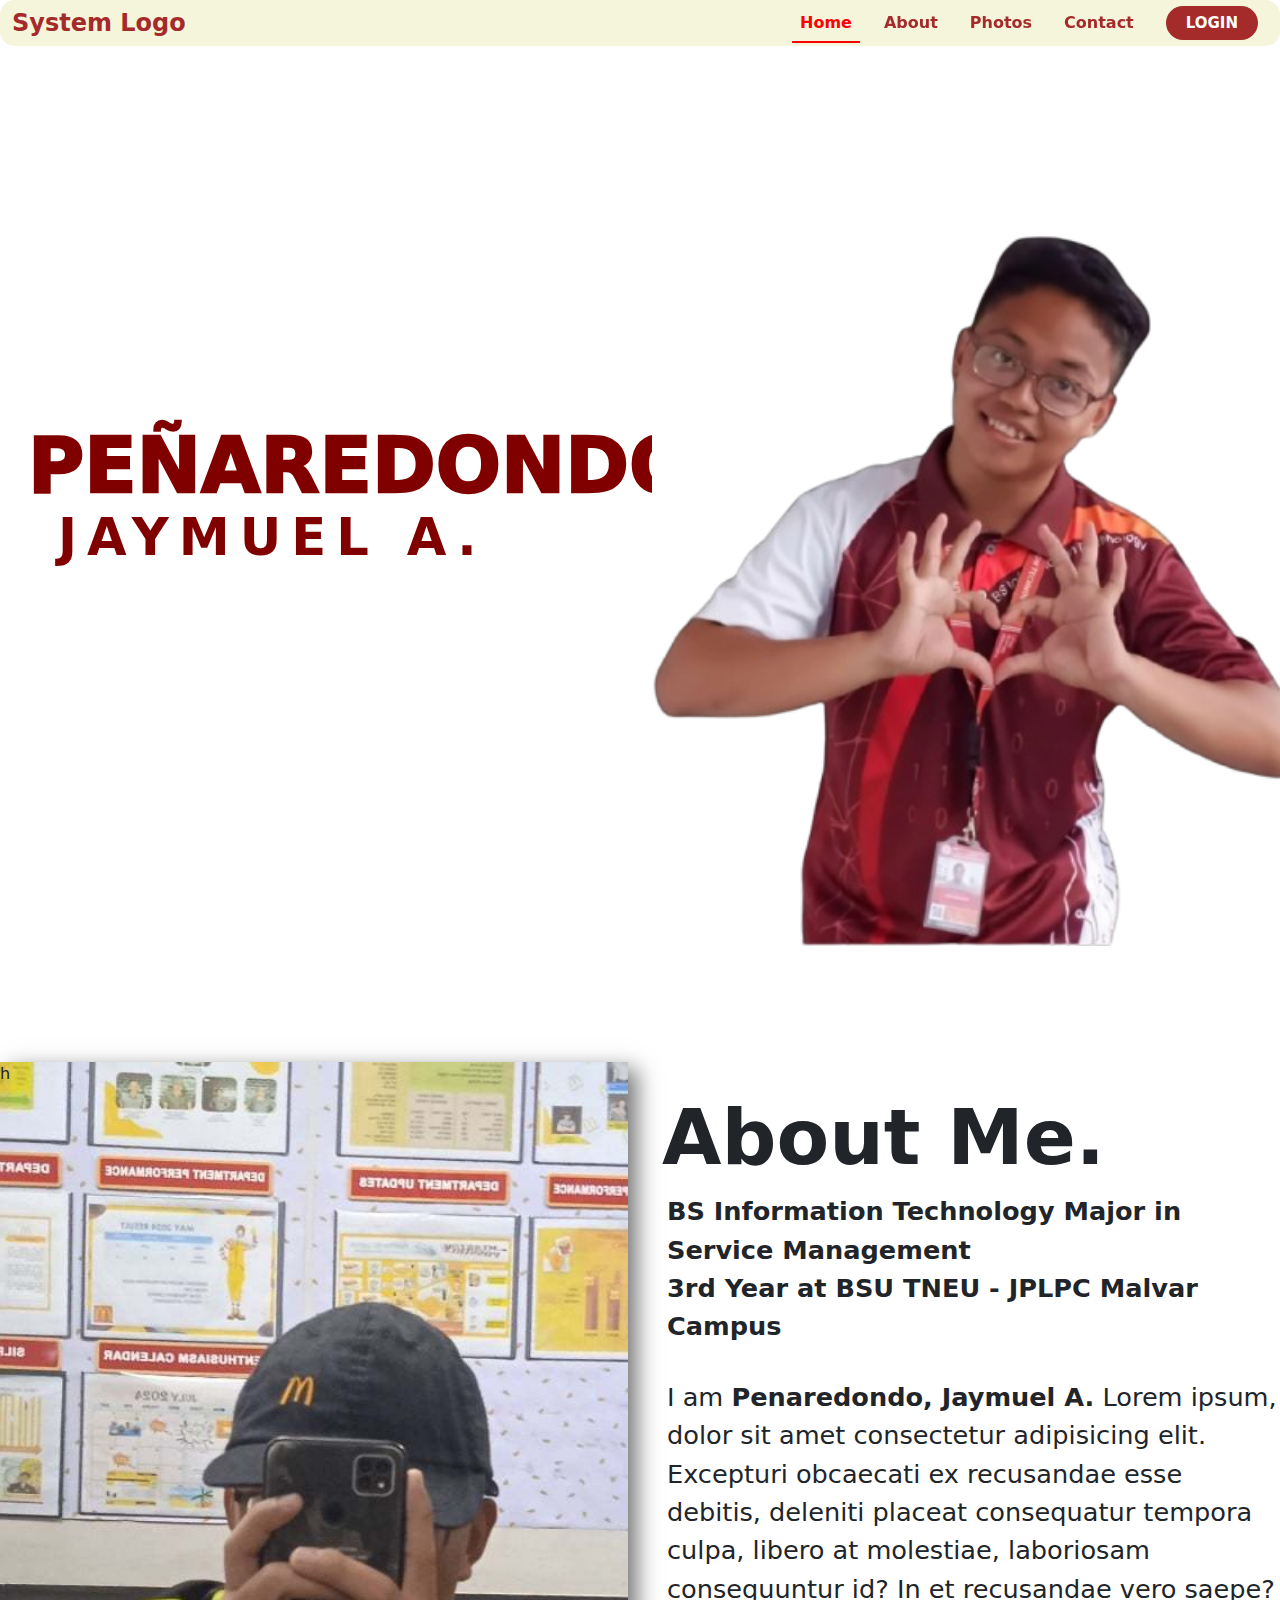
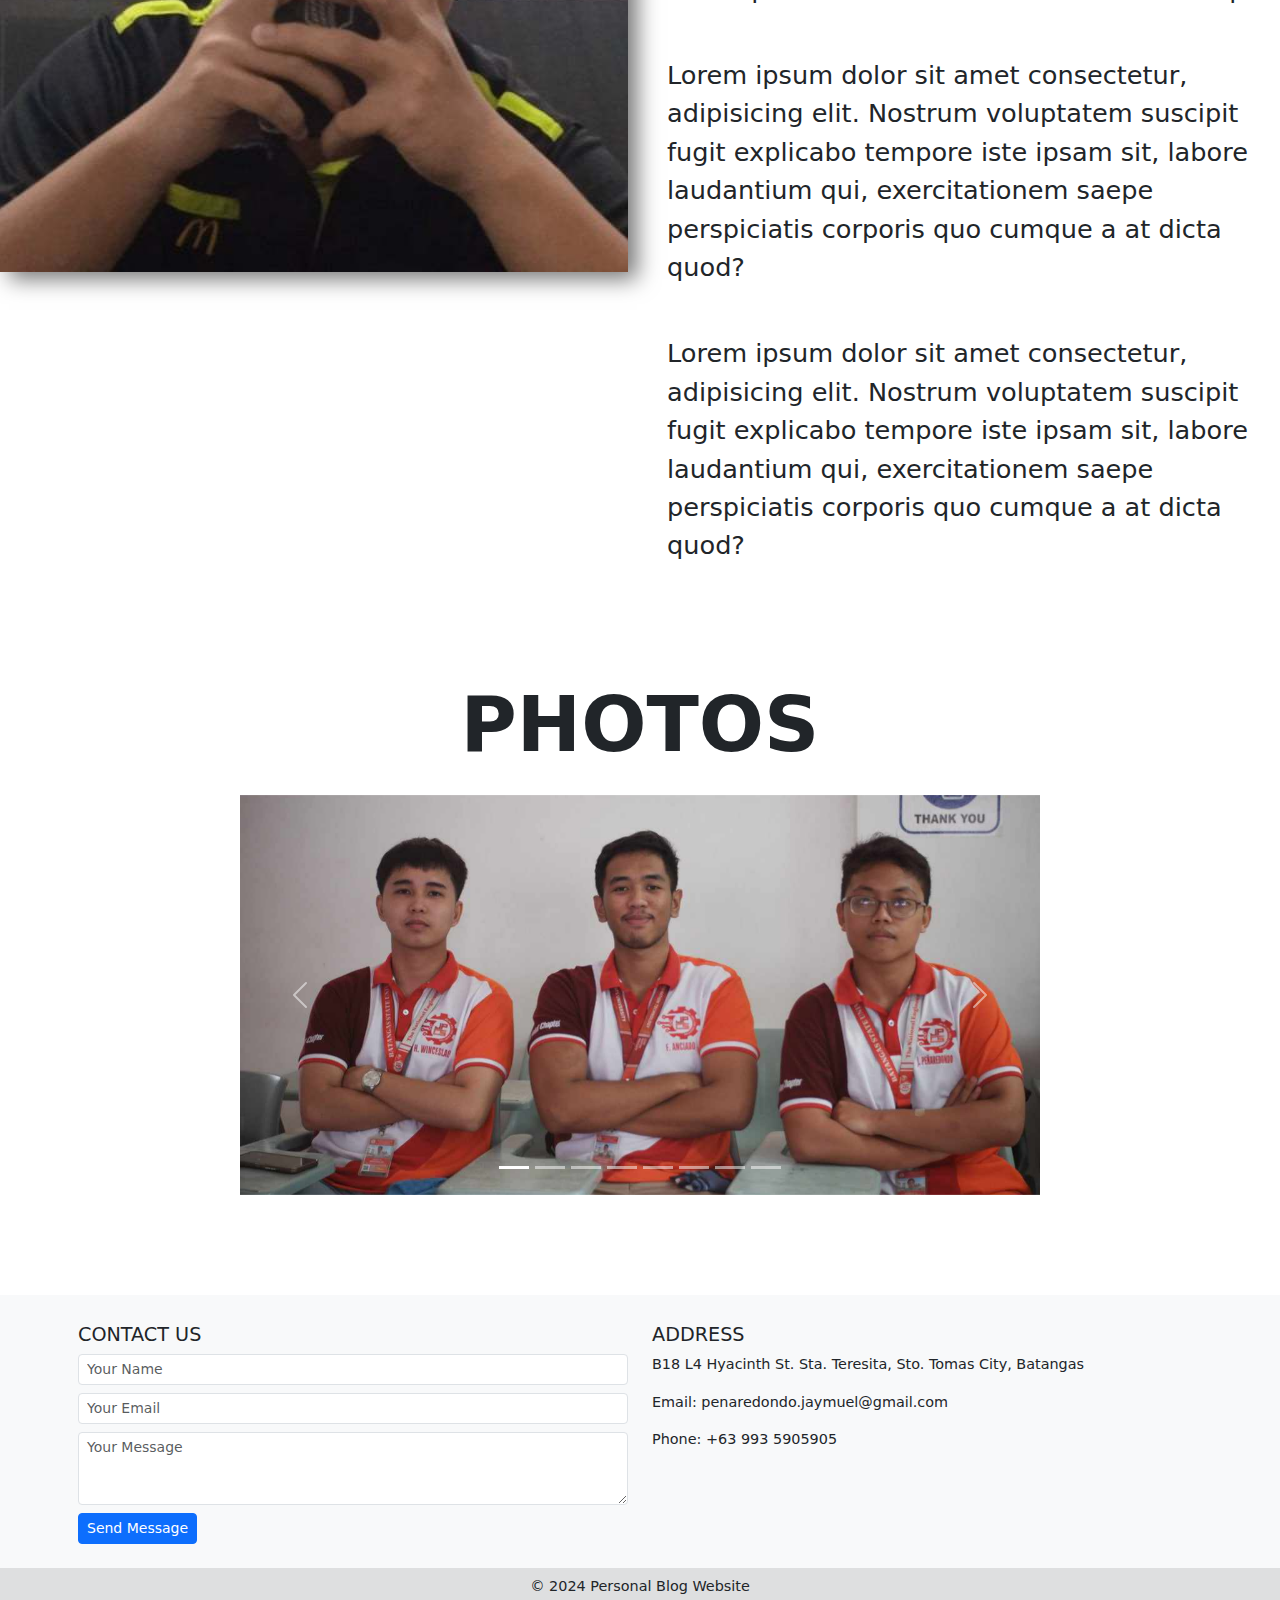
<file: index.html>
<!DOCTYPE html>
<html lang="en">

<head>
    <meta charset="UTF-8">
    <meta name="viewport" content="width=device-width, initial-scale=1.0">
    <title>Midterm System: Personal Blog</title>

    <link rel="stylesheet" href="https://cdnjs.cloudflare.com/ajax/libs/font-awesome/6.0.0-beta3/css/all.min.css">
    <link href="https://cdn.jsdelivr.net/npm/bootstrap@5.3.3/dist/css/bootstrap.min.css" rel="stylesheet"
        integrity="sha384-QWTKZyjpPEjISv5WaRU9OFeRpok6YctnYmDr5pNlyT2bRjXh0JMhjY6hW+ALEwIH" crossorigin="anonymous">
    <script src="https://cdn.jsdelivr.net/npm/bootstrap@5.3.3/dist/js/bootstrap.bundle.min.js"
        integrity="sha384-YvpcrYf0tY3lHB60NNkmXc5s9fDVZLESaAA55NDzOxhy9GkcIdslK1eN7N6jIeHz"
        crossorigin="anonymous"></script>
    <link href="style.css" rel="stylesheet">
</head>

<body>

    <Section id="navbar">
        <nav class="navbar navbar-expand-lg uppercase bg-light sticky-top">
            <div class="container-fluid">
                <a class="navbar-brand me-auto" href="#">System Logo</a>
                <div class="offcanvas offcanvas-end" tabindex="-1" id="offcanvasNavbar"
                    aria-labelledby="offcanvasNavbarLabel">
                    <div class="offcanvas-header">
                        <h5 class="offcanvas-title" id="offcanvasNavbarLabel">System Logo</h5>
                        <button type="button" class="btn-close" data-bs-dismiss="offcanvas" aria-label="Close"></button>
                    </div>
                    <div class="offcanvas-body">
                        <ul class="navbar-nav justify-content-end flex-grow-1 pe-3">
                            <li class="nav-item">
                                <a class="nav-link mx-lg-2 active" aria-current="page" href="#home">Home</a>
                            </li>
                            <li class="nav-item">
                                <a class="nav-link mx-lg-2" href="#about">About</a>
                            </li>
                            <li class="nav-item">
                                <a class="nav-link mx-lg-2" href="#photo">Photos</a>
                            </li>
                            <li class="nav-item">
                                <a class="nav-link mx-lg-2" href="#contact">Contact</a>
                            </li>
                        </ul>
                    </div>
                </div>
                <div class="btn-log">
                    <a href="login.html" class="login-button">LOGIN</a>
                </div>
                <button class="navbar-toggler" type="button" data-bs-toggle="offcanvas"
                    data-bs-target="#offcanvasNavbar" aria-controls="offcanvasNavbar" aria-label="Toggle navigation">
                    <span class="navbar-toggler-icon"></span>
                </button>

            </div>
        </nav>
    </Section>

    <section id="home" class="home">
        <div class="home-container">
            <div class="row">
                <div class="name col-lg-6 col-md-6 col-sm-12 py-0">
                    <div class="text-box">
                        <h3>PEÑAREDONDO</h3>
                        <h4>Jaymuel A.</h4>
                    </div>
                </div>
                <div class="home-picture col-lg-6 col-md-6 col-sm-12 py-0">
                    <div class="home-picture-box1"></div>
                </div>
            </div>
        </div>
    </section>

    <Section id="about" class="about">
        <div class="about-container">
            <div class="row">
                <div class="about-picture col-lg-6 col-md-6 col-sm-12 py-3">
                    <div class="about-picture-box1">h</div>
                </div>
                <div class="about-text col-lg-6 col-md-6 col-sm-12 py-3">
                    <div class="description">
                        <h1>About Me.</h1>
                        <p class="highlight">BS Information Technology Major in Service Management <br>
                            3rd Year at BSU TNEU - JPLPC Malvar Campus
                        </p>
                        <p class="py-3">I am <span class="highlight"> Penaredondo, Jaymuel A.</span>
                            Lorem ipsum, dolor sit amet consectetur adipisicing elit. Excepturi obcaecati ex
                            recusandae esse debitis, deleniti placeat consequatur tempora culpa, libero at
                            molestiae, laboriosam consequuntur id? In et recusandae vero saepe?</p>
                        <p class="py-3">Lorem ipsum dolor sit amet consectetur, adipisicing elit. Nostrum
                            voluptatem suscipit fugit explicabo tempore iste ipsam sit, labore laudantium
                            qui, exercitationem saepe perspiciatis corporis quo cumque a at dicta quod?</p>
                        <p class="py-3">Lorem ipsum dolor sit amet consectetur, adipisicing elit. Nostrum
                            voluptatem suscipit fugit explicabo tempore iste ipsam sit, labore laudantium
                            qui, exercitationem saepe perspiciatis corporis quo cumque a at dicta quod?</p>
                    </div>
                </div>
            </div>
    </Section>

    <section id="photo" class="photo">
        <div class="photo-container">
            <h1 class="text-center py-3">PHOTOS</h1>
            <div id="carouselExampleIndicators" class="carousel slide mx-auto" style="max-width: 800px;">
                <div class="carousel-indicators">
                    <button type="button" data-bs-target="#carouselExampleIndicators" data-bs-slide-to="0"
                        class="active" aria-current="true" aria-label="Slide 1"></button>
                    <button type="button" data-bs-target="#carouselExampleIndicators" data-bs-slide-to="1"
                        aria-label="Slide 2"></button>
                    <button type="button" data-bs-target="#carouselExampleIndicators" data-bs-slide-to="2"
                        aria-label="Slide 3"></button>
                    <button type="button" data-bs-target="#carouselExampleIndicators" data-bs-slide-to="3"
                        aria-label="Slide 4"></button>
                    <button type="button" data-bs-target="#carouselExampleIndicators" data-bs-slide-to="4"
                        aria-label="Slide 5"></button>
                    <button type="button" data-bs-target="#carouselExampleIndicators" data-bs-slide-to="5"
                        aria-label="Slide 6"></button>
                    <button type="button" data-bs-target="#carouselExampleIndicators" data-bs-slide-to="6"
                        aria-label="Slide 7"></button>
                    <button type="button" data-bs-target="#carouselExampleIndicators" data-bs-slide-to="7"
                        aria-label="Slide 8"></button>

                </div>
                <div class="carousel-inner">
                    <div class="carousel-item active">
                        <img src="./photo/carousel-image1.png" class="d-block w-100" alt="..."
                            style="height: 400px; object-fit: cover;">
                    </div>
                    <div class="carousel-item">
                        <img src="./photo/carousel-image2.png" class="d-block w-100" alt="..."
                            style="height: 400px; object-fit: cover;">
                    </div>
                    <div class="carousel-item">
                        <img src="./photo/carousel-image3.png" class="d-block w-100" alt="..."
                            style="height: 400px; object-fit: cover;">
                    </div>
                    <div class="carousel-item">
                        <img src="./photo/carousel-image4.png" class="d-block w-100" alt="..."
                            style="height: 400px; object-fit: cover;">
                    </div>
                    <div class="carousel-item">
                        <img src="./photo/carousel-image5.png" class="d-block w-100" alt="..."
                            style="height: 400px; object-fit: cover;">
                    </div>
                    <div class="carousel-item">
                        <img src="./photo/carousel-image6.png" class="d-block w-100" alt="..."
                            style="height: 400px; object-fit: cover;">
                    </div>
                    <div class="carousel-item">
                        <img src="./photo/carousel-image7.png" class="d-block w-100" alt="..."
                            style="height: 400px; object-fit: cover;">
                    </div>
                    <div class="carousel-item">
                        <img src="./photo/carousel-image8.png" class="d-block w-100" alt="..."
                            style="height: 400px; object-fit: cover;">
                    </div>

                </div>
                <button class="carousel-control-prev" type="button" data-bs-target="#carouselExampleIndicators"
                    data-bs-slide="prev">
                    <span class="carousel-control-prev-icon" aria-hidden="true"></span>
                    <span class="visually-hidden">Previous</span>
                </button>
                <button class="carousel-control-next" type="button" data-bs-target="#carouselExampleIndicators"
                    data-bs-slide="next">
                    <span class="carousel-control-next-icon" aria-hidden="true"></span>
                    <span class="visually-hidden">Next</span>
                </button>
            </div>
        </div>
    </section>



    <section id="contact" class="footer">
        <footer class="bg-light text-center text-lg-start">
            <div class="container p-2">
                <div class="row">
                    <div class="col-lg-6 col-md-12 mb-3">
                        <h5 class="text-uppercase" style="font-size: 1.2rem;">Contact Us</h5>
                        <form>
                            <div class="mb-2">
                                <input type="text" class="form-control form-control-sm" placeholder="Your Name"
                                    required>
                            </div>
                            <div class="mb-2">
                                <input type="email" class="form-control form-control-sm" placeholder="Your Email"
                                    required>
                            </div>
                            <div class="mb-2">
                                <textarea class="form-control form-control-sm" rows="3" placeholder="Your Message"
                                    required></textarea>
                            </div>
                            <button type="submit" class="btn btn-primary btn-sm">Send Message</button>
                        </form>
                    </div>

                    <div class="col-lg-6 col-md-12 mb-3">
                        <h5 class="text-uppercase" style="font-size: 1.2rem;">Address</h5>
                        <p style="font-size: 0.9rem;">B18 L4 Hyacinth St. Sta. Teresita, Sto. Tomas City, Batangas</p>
                        <p style="font-size: 0.9rem;">Email: penaredondo.jaymuel@gmail.com</p>
                        <p style="font-size: 0.9rem;">Phone: +63 993 5905905</p>
                    </div>
                </div>
            </div>

            <div class="text-center p-2" style="background-color: rgba(0, 0, 0, 0.1); font-size: 0.9rem;">
                © 2024 Personal Blog Website
            </div>
        </footer>
    </section>



</body>

</html>
</file>
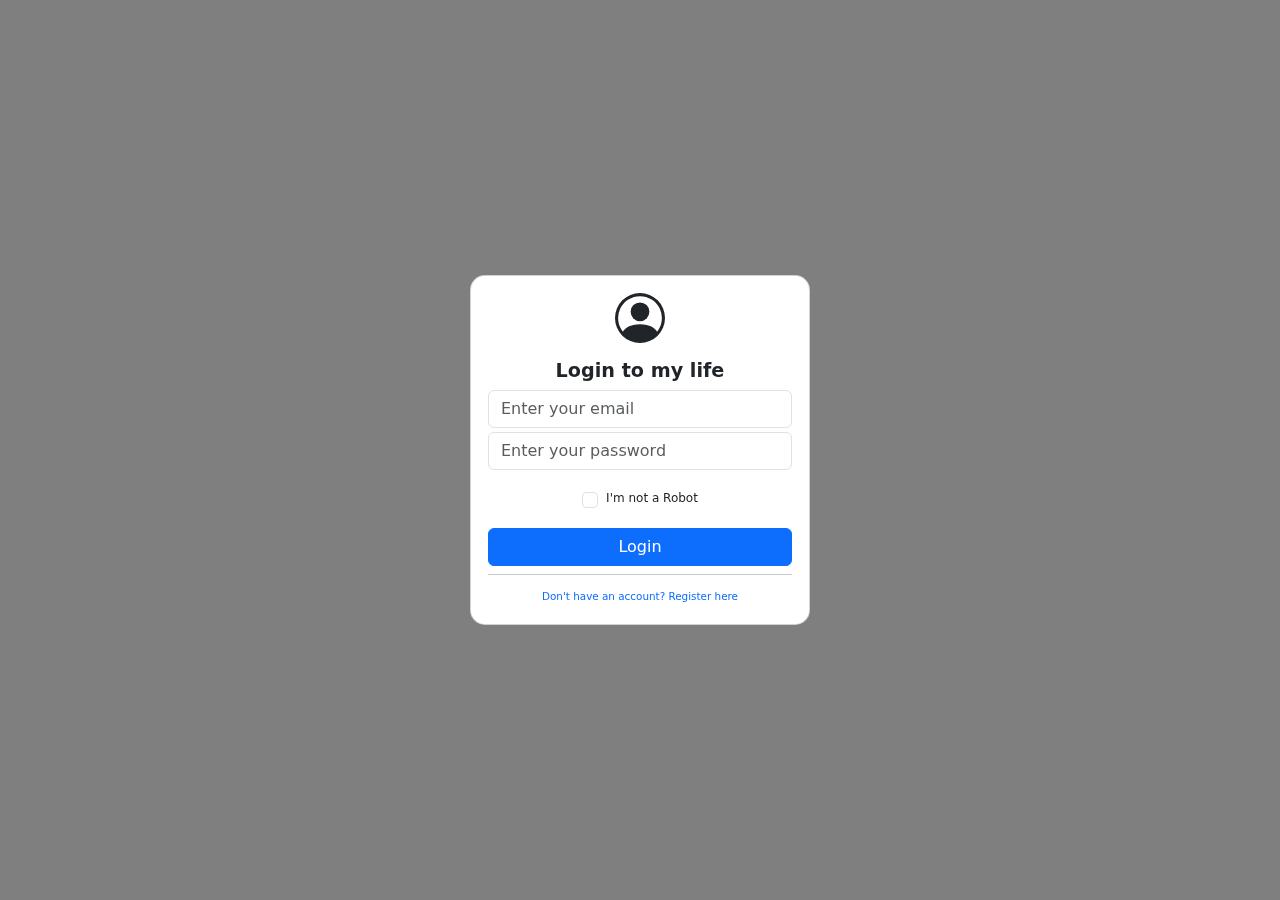
<file: login.html>
<!DOCTYPE html>
<html lang="en">

<head>
    <meta charset="UTF-8">
    <meta name="viewport" content="width=device-width, initial-scale=1.0">
    <title>Document</title>
    <link rel="stylesheet" href="https://cdnjs.cloudflare.com/ajax/libs/font-awesome/6.0.0-beta3/css/all.min.css">
    <link href="https://cdn.jsdelivr.net/npm/bootstrap@5.3.3/dist/css/bootstrap.min.css" rel="stylesheet"
        integrity="sha384-QWTKZyjpPEjISv5WaRU9OFeRpok6YctnYmDr5pNlyT2bRjXh0JMhjY6hW+ALEwIH" crossorigin="anonymous">
    <script src="https://cdn.jsdelivr.net/npm/bootstrap@5.3.3/dist/js/bootstrap.bundle.min.js"
        integrity="sha384-YvpcrYf0tY3lHB60NNkmXc5s9fDVZLESaAA55NDzOxhy9GkcIdslK1eN7N6jIeHz"
        crossorigin="anonymous"></script>
    <link href="style.css" rel="stylesheet">

    <style>
        body {
            display: flex;
            justify-content: center;
            align-items: center;
            height: 100vh;
            margin: 0;
            overflow: hidden;
            position: relative;
        }

        .overlay {
            position: absolute;
            top: 0;
            left: 0;
            width: 100%;
            height: 100%;
            background-color: rgba(0, 0, 0, 0.5);
            backdrop-filter: blur(10px);
            z-index: 1;
        }

        .container {
            max-width: 350px;
            /* Further reduced max width */
            width: 90%;
            /* Make it responsive */
            padding: 5px;
            /* Reduced padding */
            margin: 0 auto;
            /* Center the container */
        }

        .card {
            border-radius: 15px;
            position: relative;
            z-index: 2;
            padding: 1px;
            /* Keep padding minimal */
        }

        .card-title {
            font-weight: bold;
            font-size: 1.2rem;
            /* Slightly reduced font size */
        }

        .form-label,
        .form-check-label {
            font-size: 0.75rem;
            /* Reduced font size further */
        }

        .register-link {
            font-size: 0.65rem;
            /* Reduced font size for the link */
            margin-top: 0.5rem;
        }
    </style>
</head>

<body>
    <div class="overlay"></div>
    <div class="container">
        <div class="row justify-content-center">
            <div class="col-12">
                <div class="card">
                    <div class="card-body">
                        <div class="login-icon d-flex justify-content-center mb-3">
                            <svg xmlns="http://www.w3.org/2000/svg" width="50" height="50" fill="currentColor"
                                class="bi bi-person-circle" viewBox="0 0 16 16">
                                <path d="M11 6a3 3 0 1 1-6 0 3 3 0 0 1 6 0" />
                                <path fill-rule="evenodd"
                                    d="M0 8a8 8 0 1 1 16 0A8 8 0 0 1 0 8m8-7a7 7 0 0 0-5.468 11.37C3.242 11.226 4.805 10 8 10s4.757 1.225 5.468 2.37A7 7 0 0 0 8 1" />
                            </svg>
                        </div>
                        <h5 class="card-title text-center">Login to my life</h5>
                        <form>
                            <div class="mb-1">
                                <input type="email" class="form-control" id="email" placeholder="Enter your email"
                                    required>
                            </div>
                            <div class="mb-3">
                                <input type="password" class="form-control" id="password"
                                    placeholder="Enter your password" required>
                            </div>
                            <div class="d-flex justify-content-center mb-3">
                                <div class="form-check d-flex align-items-center">
                                    <input type="checkbox" id="NotRobot" class="form-check-input me-2">
                                    <label for="NotRobot" class="form-check-label">I'm not a Robot</label>
                                </div>
                            </div>
                            <div class="link-registration">
                                <a href="index.html" class="btn btn-primary w-100">Login</a>
                            </div>
                            <hr class="my-2">
                            <div class="link-registration text-center">
                                <a href="registration.html" class="text-decoration-none register-link">Don't have
                                    an account? Register here</a>
                            </div>
                        </form>
                    </div>
                </div>
            </div>
        </div>
    </div>
</body>

</html>
</file>
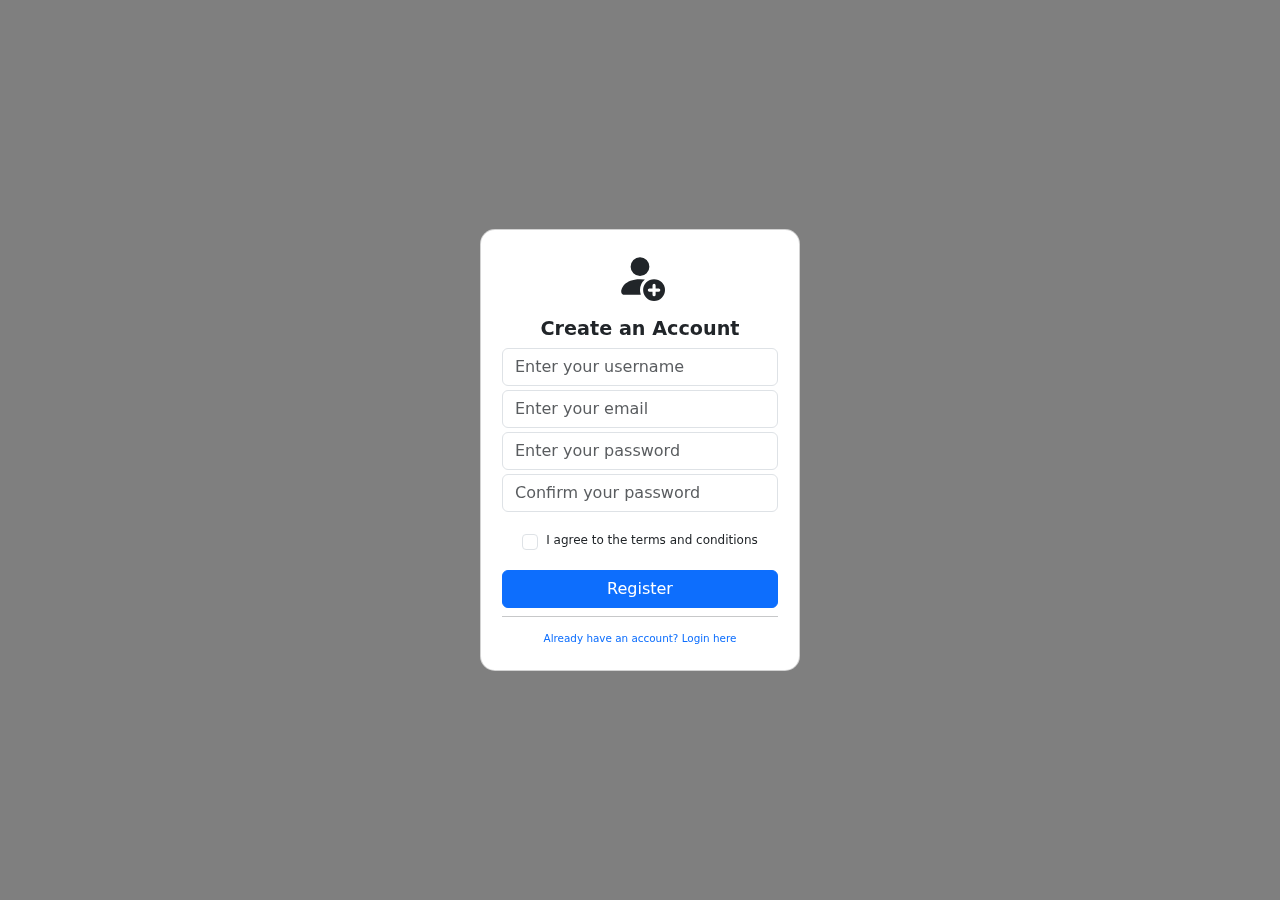
<file: registration.html>
<!DOCTYPE html>
<html lang="en">

<head>
    <meta charset="UTF-8">
    <meta name="viewport" content="width=device-width, initial-scale=1.0">
    <title>Registration Form</title>
    <link rel="stylesheet" href="https://cdnjs.cloudflare.com/ajax/libs/font-awesome/6.0.0-beta3/css/all.min.css">
    <link href="https://cdn.jsdelivr.net/npm/bootstrap@5.3.3/dist/css/bootstrap.min.css" rel="stylesheet"
        integrity="sha384-QWTKZyjpPEjISv5WaRU9OFeRpok6YctnYmDr5pNlyT2bRjXh0JMhjY6hW+ALEwIH" crossorigin="anonymous">
    <script src="https://cdn.jsdelivr.net/npm/bootstrap@5.3.3/dist/js/bootstrap.bundle.min.js"
        integrity="sha384-YvpcrYf0tY3lHB60NNkmXc5s9fDVZLESaAA55NDzOxhy9GkcIdslK1eN7N6jIeHz"
        crossorigin="anonymous"></script>
    <link href="style.css" rel="stylesheet">

    <style>
        body {
            display: flex;
            justify-content: center;
            align-items: center;
            height: 100vh;
            margin: 0;
            overflow: hidden;
            position: relative;
        }

        .overlay {
            position: absolute;
            top: 0;
            left: 0;
            width: 100%;
            height: 100%;
            background-color: rgba(0, 0, 0, 0.5);
            backdrop-filter: blur(10px);
            z-index: 1;
        }

        .container {
            max-width: 350px;
            /* Match the max width */
            width: 90%;
            /* Make it responsive */
            padding: 15px;
            /* Consistent padding */
            margin: 0 auto;
            /* Center the container */
        }

        .card {
            border-radius: 15px;
            position: relative;
            z-index: 2;
            padding: 5px;
            /* Keep padding minimal */
        }

        .card-title {
            font-weight: bold;
            font-size: 1.2rem;
            /* Match font size */
        }

        .form-label,
        .form-check-label {
            font-size: 0.75rem;
            /* Match font size */
        }

        .register-link {
            font-size: 0.65rem;
            /* Match font size */
            margin-top: 0.5rem;
        }
    </style>
</head>

<body>
    <div class="overlay"></div>
    <div class="container">
        <div class="row justify-content-center">
            <div class="col-12">
                <div class="card">
                    <div class="card-body">
                        <div class="reg-icon d-flex justify-content-center mb-3">
                            <svg xmlns="http://www.w3.org/2000/svg" width="50" height="50" fill="currentColor"
                                class="bi bi-person-fill-add" viewBox="0 0 16 16">
                                <path
                                    d="M12.5 16a3.5 3.5 0 1 0 0-7 3.5 3.5 0 0 0 0 7m.5-5v1h1a.5.5 0 0 1 0 1h-1v1a.5.5 0 0 1-1 0v-1h-1a.5.5 0 0 1 0-1h1v-1a.5.5 0 0 1 1 0m-2-6a3 3 0 1 1-6 0 3 3 0 0 1 6 0" />
                                <path
                                    d="M2 13c0 1 1 1 1 1h5.256A4.5 4.5 0 0 1 8 12.5a4.5 4.5 0 0 1 1.544-3.393Q8.844 9.002 8 9c-5 0-6 3-6 4" />
                            </svg>
                        </div>
                        <h5 class="card-title text-center">Create an Account</h5>
                        <form>
                            <div class="username mb-1">
                                <input type="text" class="form-control" id="username" placeholder="Enter your username"
                                    required>
                            </div>
                            <div class="email mb-1">
                                <input type="email" class="form-control" id="email" placeholder="Enter your email"
                                    required>
                            </div>
                            <div class="password mb-1">
                                <input type="password" class="form-control" id="password"
                                    placeholder="Enter your password" required>
                            </div>
                            <div class="confirm-password mb-3">
                                <input type="password" class="form-control" id="confirm-password"
                                    placeholder="Confirm your password" required>
                            </div>
                            <div class="d-flex justify-content-center mb-3">
                                <div class="form-check d-flex align-items-center">
                                    <input type="checkbox" id="terms" class="form-check-input me-2">
                                    <label for="terms" class="form-check-label">I agree to the terms and
                                        conditions</label>
                                </div>
                            </div>
                            <div class="link-login">
                                <a href="login.html" class="btn btn-primary w-100">Register</a>
                            </div>
                            <hr class="my-2">
                            <div class="link-login text-center">
                                <a href="login.html" class="text-decoration-none register-link">Already have an
                                    account? Login here</a>
                            </div>
                        </form>
                    </div>
                </div>
            </div>
        </div>
    </div>
</body>

</html>
</file>
<file: style.css>
html {
    scroll-behavior: smooth;
}

.container-fluid {
    background-color: beige;
    border-radius: 15px;
}

.navbar {
    height: 80;
    margin: 0;
    border-radius: 15px;
    padding: 0;
}

.login-button {
    background-color: brown;
    color: white;
    font-size: 15px;
    font-weight: 800;
    padding: 8px 20px;
    border-radius: 50px;
    text-decoration: none;
    transition: 0.3s background-color;
}

.login-button:hover {
    background-color: red;
    color: #000;
}

.navbar-tggler {
    border: none;
    font-size: 1.25rem;
}

.navbar-brand {
    font-weight: 500;
    color: brown;
    font-size: 24px;
    font-weight: 800;
    transition: 0.3s color;
}

.navbar-brand:hover {
    color: red;
}

.navbar-toggler:focus,
.btn-close:focus {
    box-shadow: none;
    outline: none;
}

.nav-link {
    color: brown;
    font-weight: 700;
    position: relative;
}

.nav-link:hover {
    color: red;
}

.nav-link.active {
    color: red !important;
    font-weight: bold;
}

.btn-log {
    margin-right: 10px;
}

@media (min-width: 991px) {
    .nav-link::before {
        content: "";
        position: absolute;
        bottom: 0;
        left: 50%;
        transform: translateX(-50%);
        width: 0;
        height: 2px;
        background-color: red;
        visibility: hidden;
        transition: 0.3s ease-in-out
    }

    .nav-link:hover::before,
    .nav-link.active::before {
        visibility: visible;
        width: 100%;
    }
}


.home {
    width: 100%;
}

.name {
    background-color: #fff;
    display: flex;
    align-items: center;
    padding: 30px;
}

.name h3 {
    font-size: 6vw;
    font-weight: 1000;
    display: flex;
    margin-inline-start: 10px;
    margin-bottom: 0;
    background-color: white;
    color: maroon;
}

.name h4 {
    font-size: 4vw;
    letter-spacing: 10px;
    text-transform: uppercase;
    font-weight: 900;
    margin-inline-start: 40px;
    margin-top: 0;
    line-height: 1;
    background-color: white;
    color: maroon;
}

.home-picture-box1 {
    background: url(./photo/home-image1.png) no-repeat center;
    background-size: cover;
    height: 100vh;
}

.about h1,
.photo h1 {
    font-size: 6vw;
    font-weight: 900;
}

.about h1 {
    margin-top: 130px;
    margin-left: 10px;
}

.highlight {
    font-weight: 900;
}

.about p {
    margin-left: 15px;
    font-size: 2vw;
    line-height: 1.5;
}

.about-picture-box1 {
    background: url(./photo/about-image1.jpg) no-repeat center;
    box-shadow: 9px 7px 21px 0px rgba(0, 0, 0, 0.54);
    -webkit-box-shadow: 9px 7px 21px 0px rgba(0, 0, 0, 0.54);
    -moz-box-shadow: 9px 7px 21px 0px rgba(0, 0, 0, 0.54);
    background-size: cover;
    height: 90vh;
    margin-top: 100px;
}

.photo-container {
    margin-top: 50px;
    margin-bottom: 100px;
}


footer {
    padding: 20px 0;
}

footer a {
    text-decoration: none;
    /* Remove underline from links */
}

footer a:hover {
    text-decoration: underline;
    /* Add underline on hover */
}
</file>
